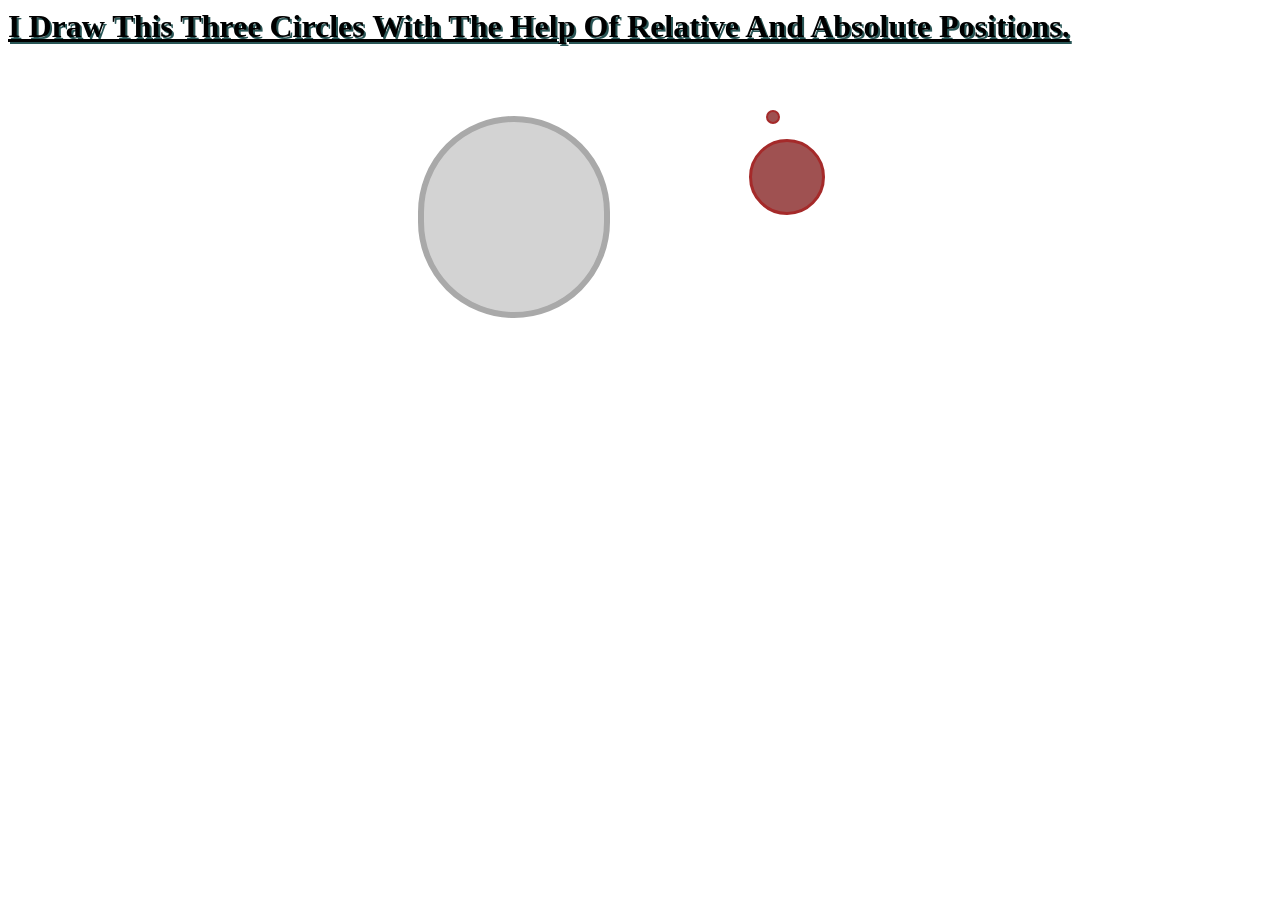
<file: positions.html>
<html>
    <head>
        <title>use of Position in html</title>
        <style>
           .reletive{
            /*This is for big circle*/
            position: relative;
            top: 50px;
            left: 410px;
            border-radius:100px ;
            border: 6px solid darkgray;
            background-color: lightgray;
            width:180px ;
            height:190px ;
             }

             .reletive:hover{
                box-shadow: 2px 1px 10px rgba(234, 61, 61,  1.05);
                transform: scale(1.02);

             }
             .absolute{
                /*This is for small circls*/
                position: absolute;
                right:455px ;
                top:139px ;
                bottom:300px;
                border:3px solid brown  ;
                background-color: rgb(159, 81, 81);
                border-radius:100px ;
                width:70px ;
                height:70px ;
             } 
            .abso{
                /*This is for very small circle*/
                position: absolute;
                right:500px ;
                top:110px ;
                bottom:330px ;
                border:2px solid brown ;
                border-radius:100px ;
                background-color: rgb(159, 81,81);
                width:10px ;
                height:10px ;
            }

        </style>
    </head>
    <body>
        <!--Inline css is applied-->
        <h1 style="text-transform: capitalize; text-decoration: underline; text-shadow:2px 2px rgb(41, 86, 86);"> i draw this three circles with the help of relative and absolute positions.</h1>
        <!--enternal css is applied-->
        <div class="reletive"></div>
        <!--enternal css is applied-->
        <div class="absolute"></div>
        <!--enternal css is applied-->
        <div class=" abso"></div>
        
    </body>
</html>
</file>
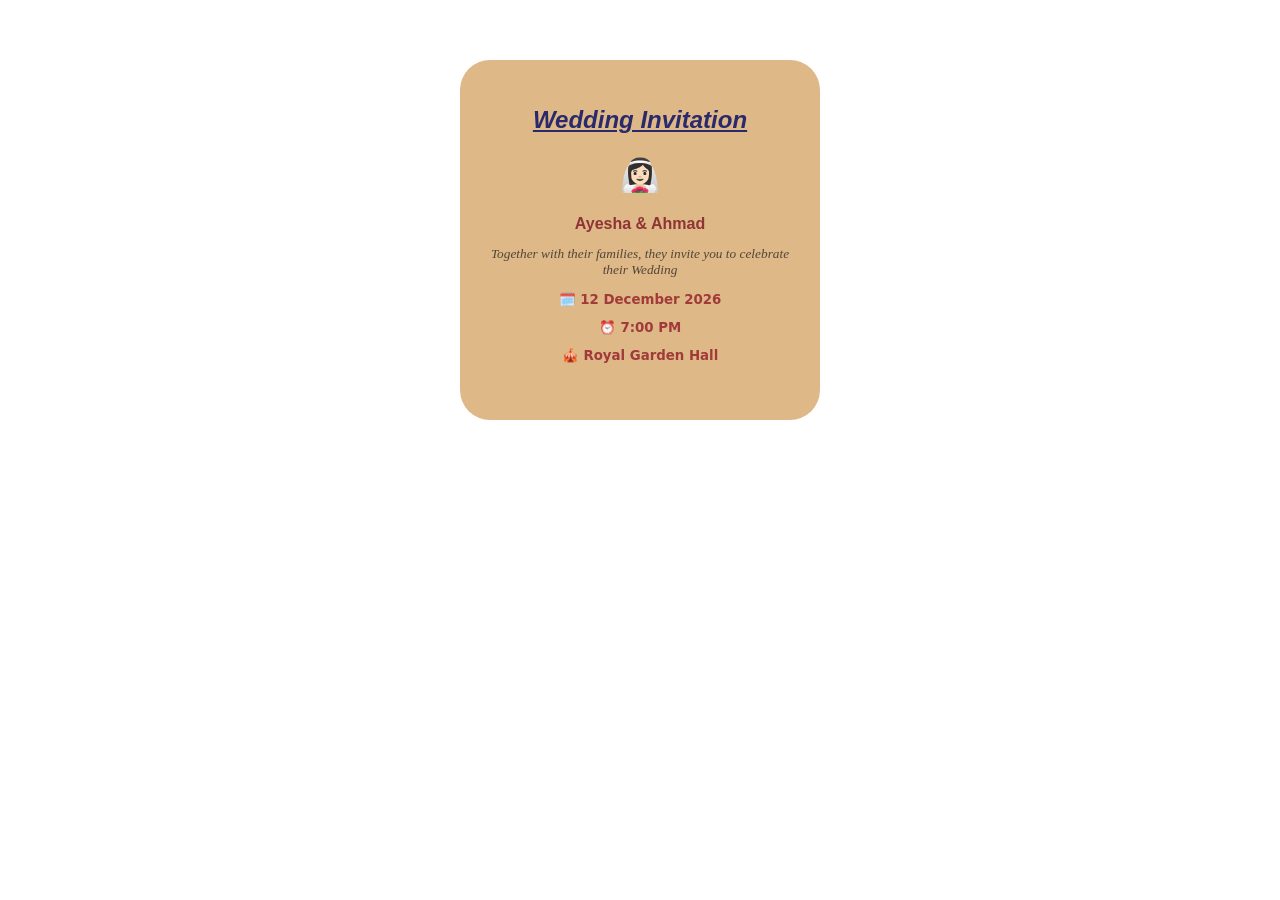
<file: task9.html>
<html>
    <head>
        <title>wedding card</title>
        <style>
            .h1{
                font-family:Arial, Helvetica, sans-serif;
                font-size: x-large;
                text-decoration: underline;
                text-align: center;
                color: rgb(41, 41, 107);
                font-style: oblique;
                }
           .h3{
            font-family: system-ui, -apple-system, BlinkMacSystemFont, 'Segoe UI', Roboto, Oxygen, Ubuntu, Cantarell, 'Open Sans', 'Helvetica Neue', sans-serif;
            font-size: smaller;
            text-align:center;
            color: rgb(161, 58, 58);
           }
        </style>
        <link rel="stylesheet" href="weddcard.css">
    </head>
    <body>
     <div class="wedd-card">
        <!--internal css is applied-->
        <h1 class="h1">Wedding Invitation</h1>
        <h1>👰🏻‍♀️</h1>
        <!-- inline css is applied-->
        <h2 style="color:rgb(143, 52, 52); text-align: center; font-size: medium; font-family: Arial, Helvetica, sans-serif;" >Ayesha & Ahmad </h2>
        <!--external css is applied-->
        <p>Together with their families, they invite you to celebrate their Wedding</p>
        <!--internal css is applied-->
        <h3 class="h3"> 🗓️ 12 December 2026</h3>
        <h3 class="h3"> ⏰ 7:00 PM</h3>
        <H3 class="h3"> 🎪 Royal Garden Hall</H3>
     </div>
    </body>
</html>
</file>
<file: weddcard.css>
.wedd-card{
    border: 5px;
    margin:60px auto ;
    padding: 30px;
    width: 300px;
    height: 300px;
    text-align: center;
    border-radius: 30px;
    background-color:burlywood;
}
p{
    font-family: Georgia, 'Times New Roman', Times, serif;
    font-style: italic;
    text-decoration-style: dashed;
    font-size: smaller;
    text-align: center;
    color: rgba(21, 19, 19, 0.692);
}
</file>
